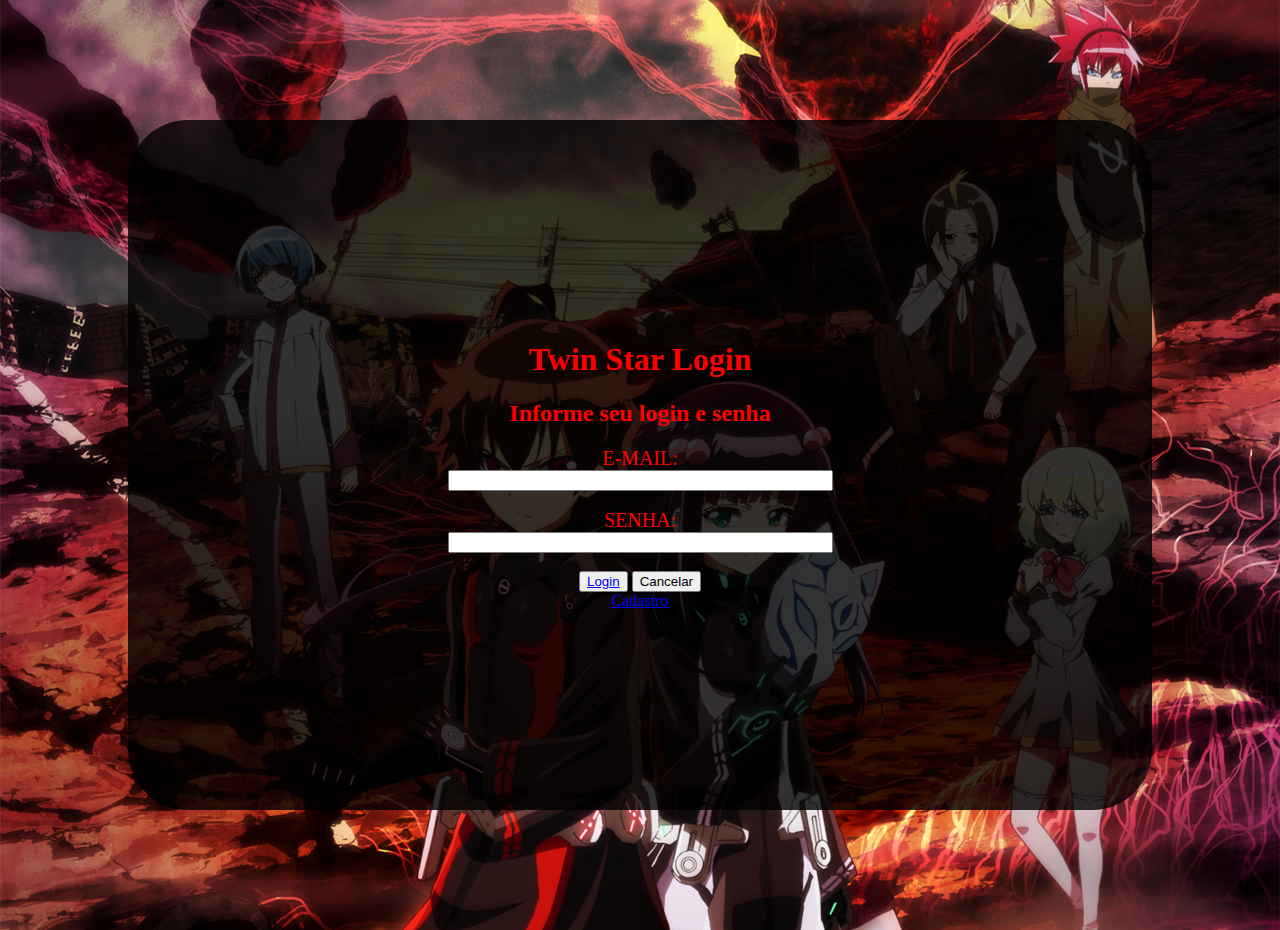
<file: Index.html>
<!DOCTYPE html>
<html>
<head>
	<link rel="stylesheet" type="text/css" href="./Style.css">
	<title>Sousei no Login</title>
	<meta charset="utf-8">
</head>
<body>
	<div class="lol">
		<h1>Twin Star Login</h1>
		<h2>Informe seu login e senha</h2>
		<form>
		<label>E-MAIL:</label>
		<br>
		<input type="text" size="45" name="email">
		<br>
		<br>
		<label>SENHA:</label>
		<br>
		<input type="password" size="45" name="senha">
		<br><br>
		<button type="button"><a href="./Twin Star Exorcist.html">Login</a></button>
		<button type="reset">Cancelar</button><br>
		<a href="Cadastro.html">Cadastro</a>
	    </form>
</div>

</body>
</html>
</file>
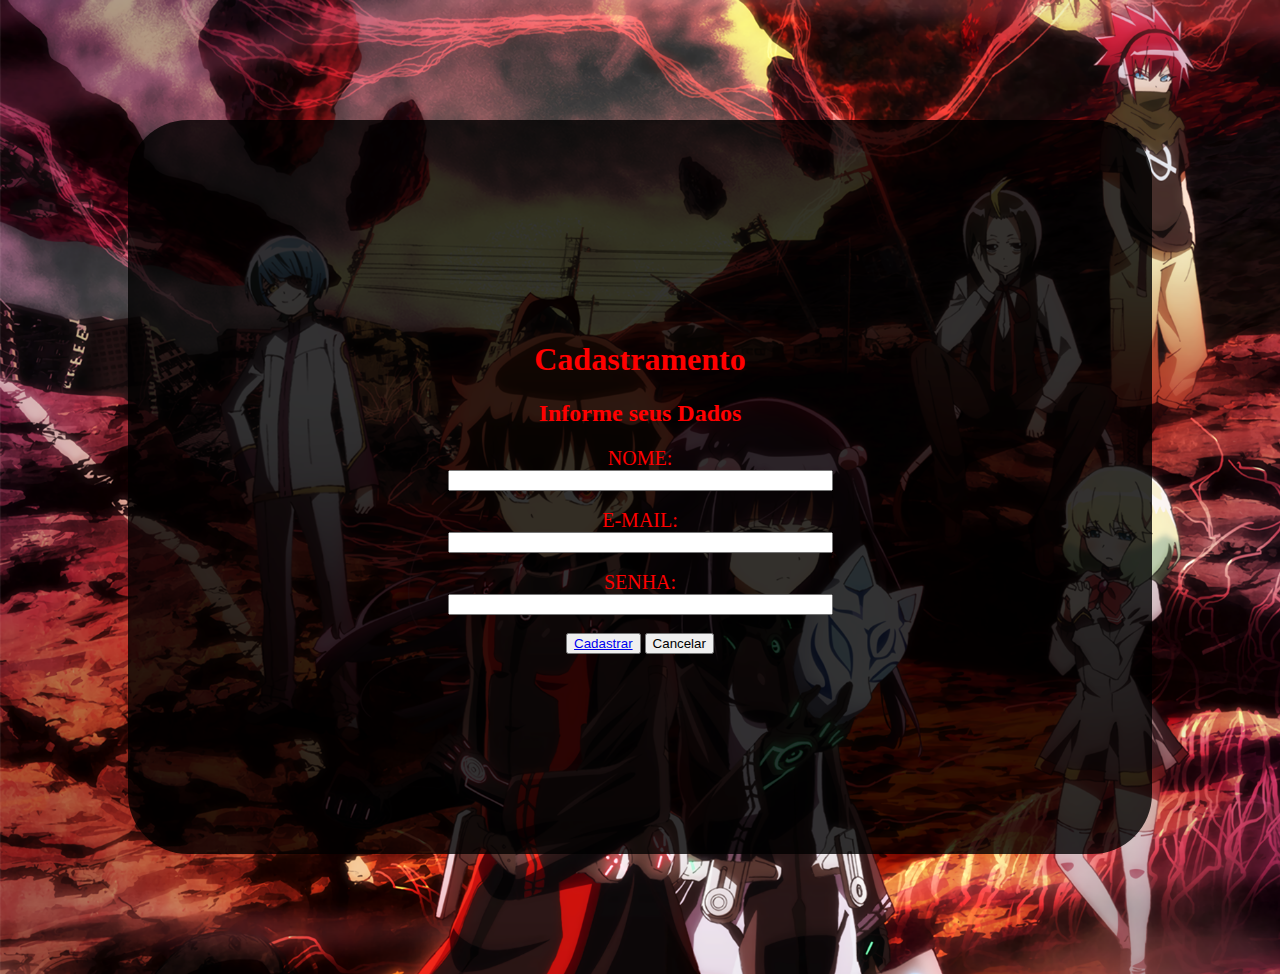
<file: Cadastro.html>
<!DOCTYPE html>
<html>
<head>
	<link rel="stylesheet" type="text/css" href="./Style.css">
	<title>Cadastro</title>
	<meta charset="utf-8">
</head>
<body>
	<div class="lol">
		<h1>Cadastramento</h1>
		<h2>Informe seus Dados</h2>
		<form>
		<label>NOME:</label>
		<br>
		<input type="text" size="45" name="name">
		<br><br>
		<label>E-MAIL:</label>
		<br>
		<input type="text" size="45" name="email">
		<br>
		<br>
		<label>SENHA:</label>
		<br>
		<input type="password" size="45" name="senha">
		<br><br>
		<button type="button"><a href="./Index.html">Cadastrar</a></button>
		<button type="reset">Cancelar</button><br>
	    </form>
</div>
</body>
</html>
</file>
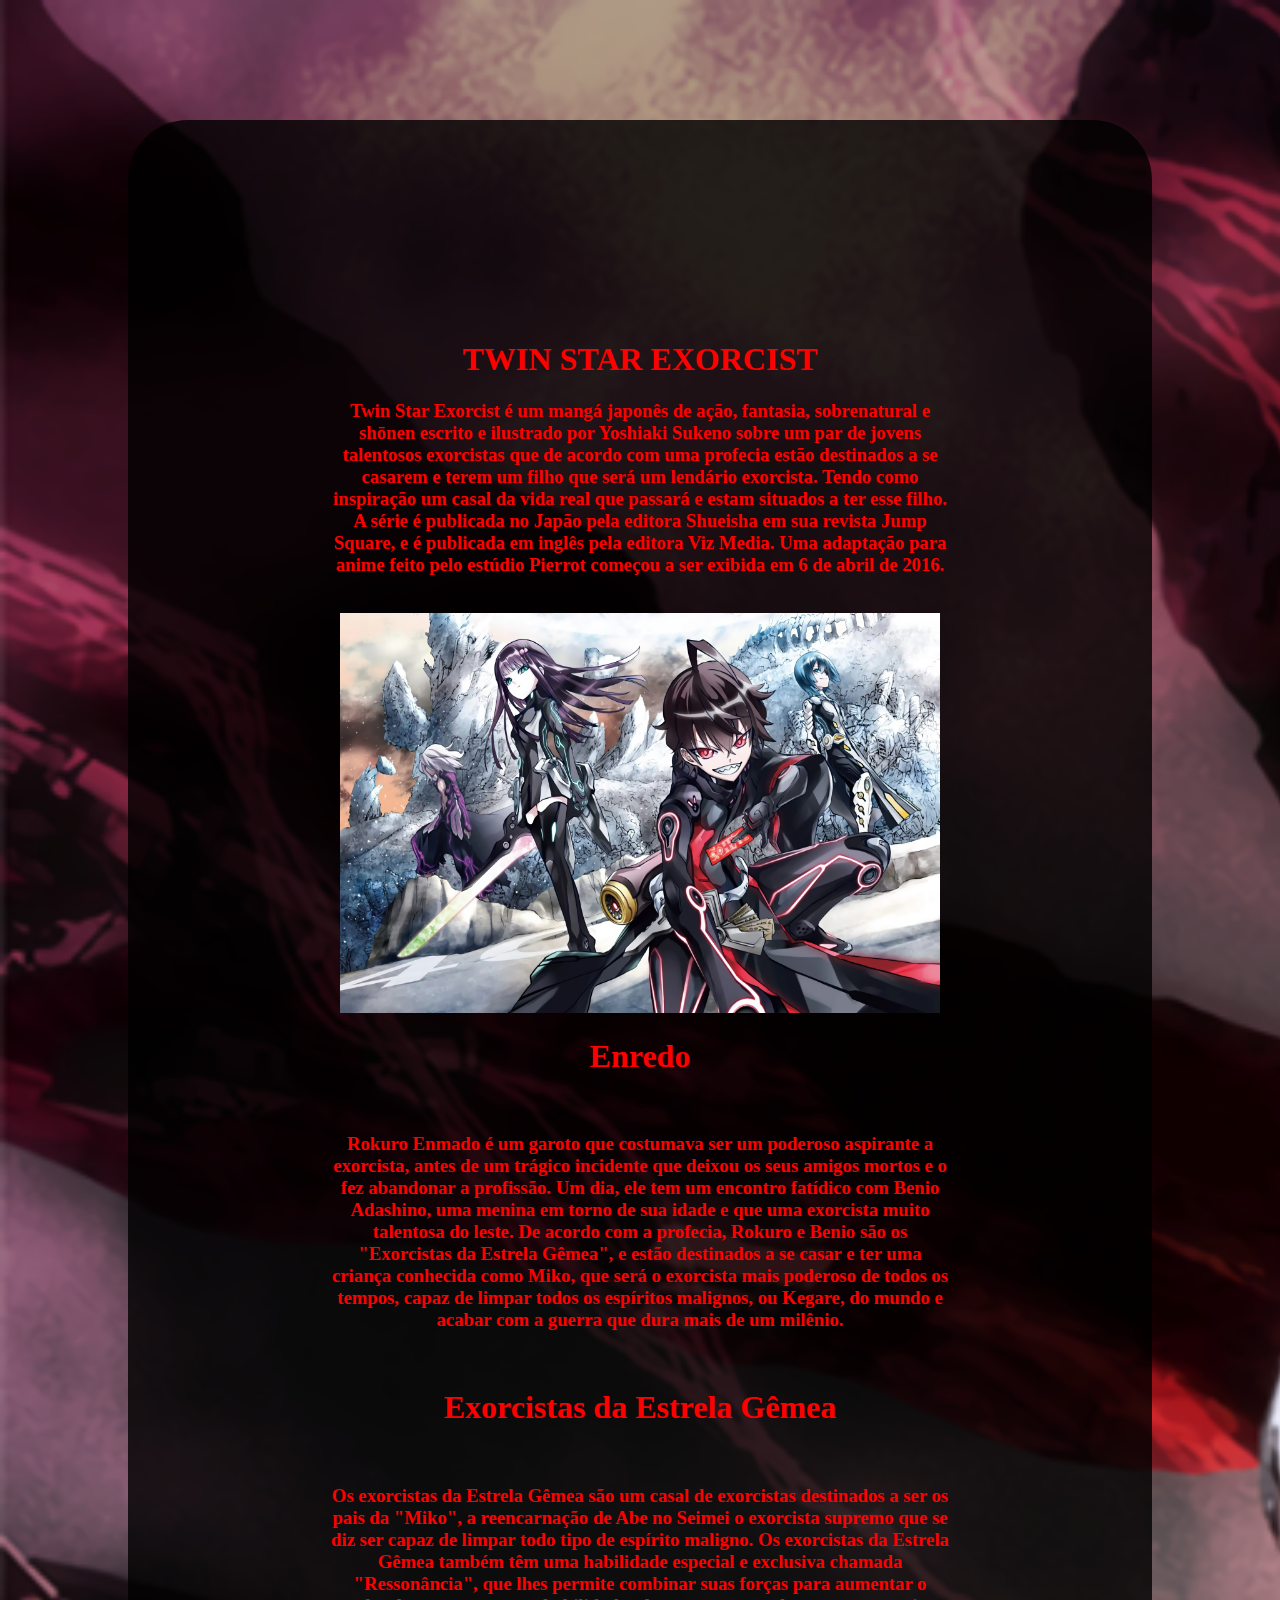
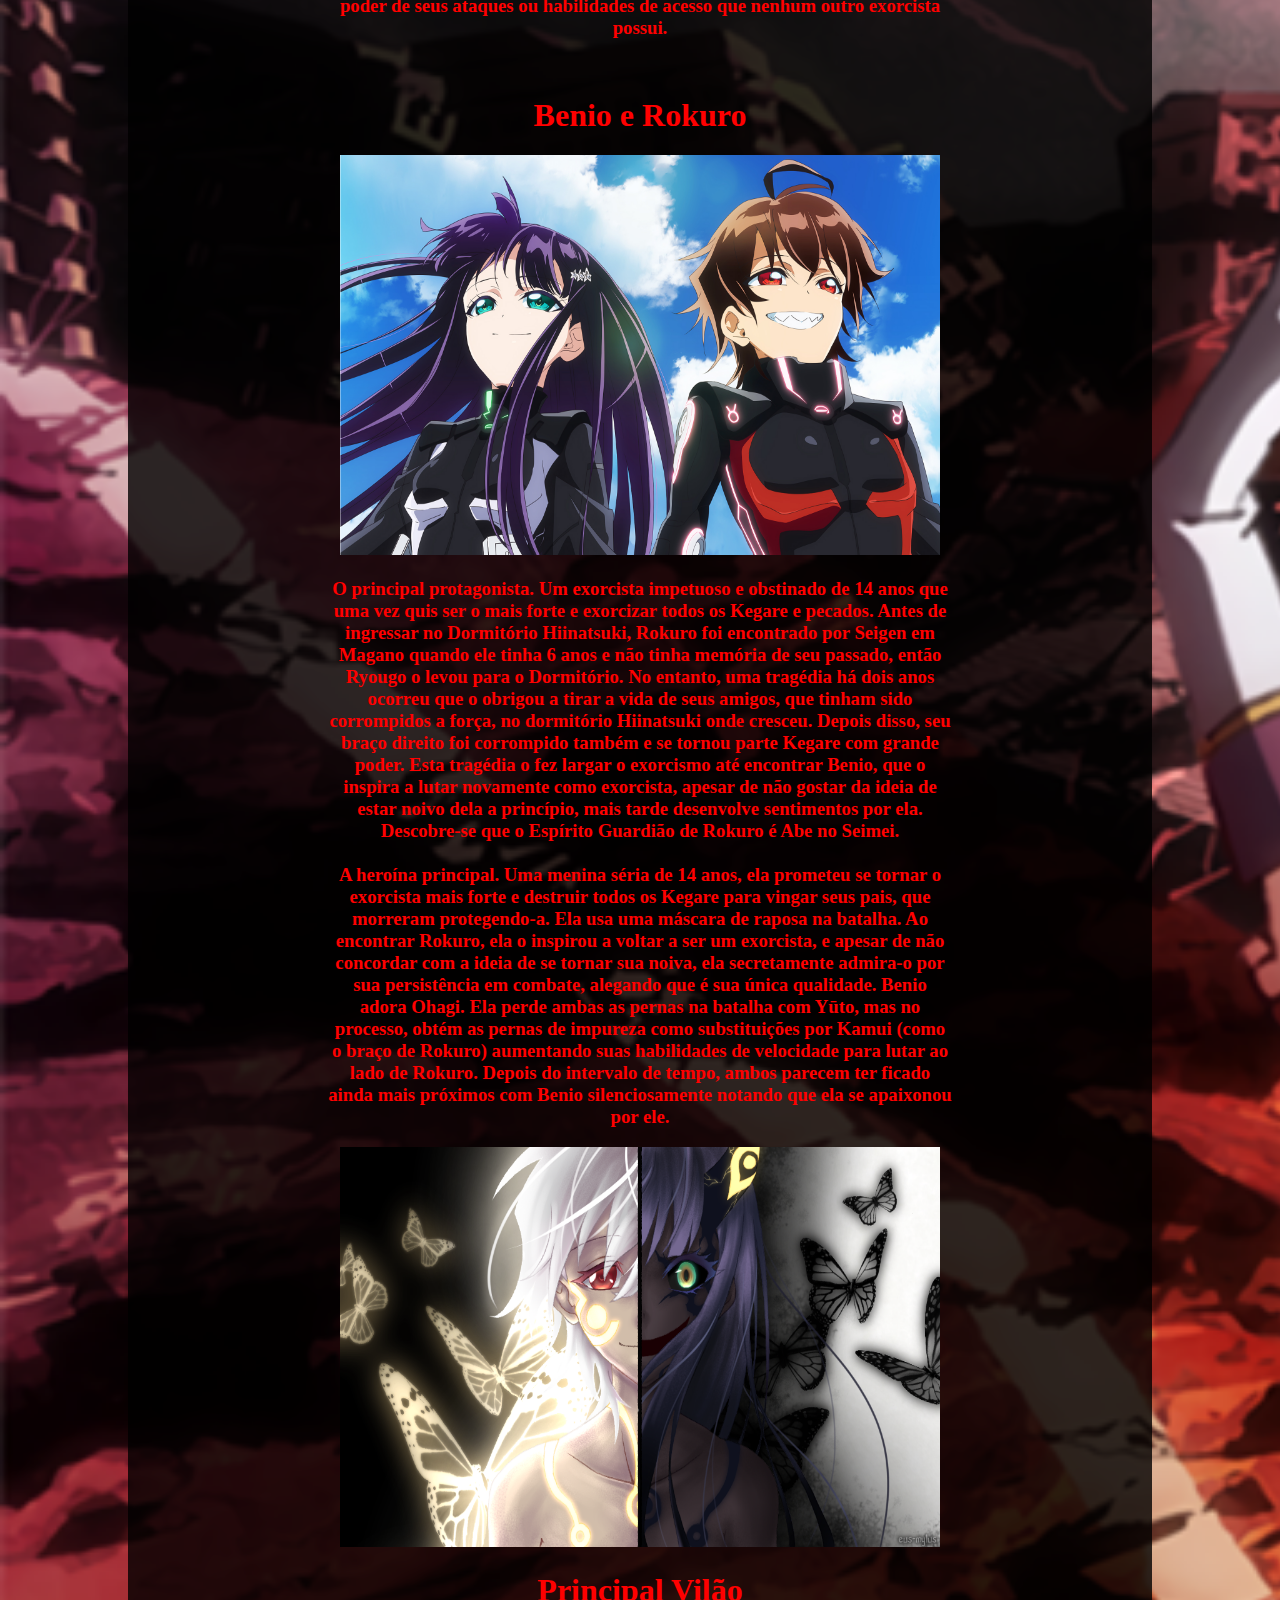
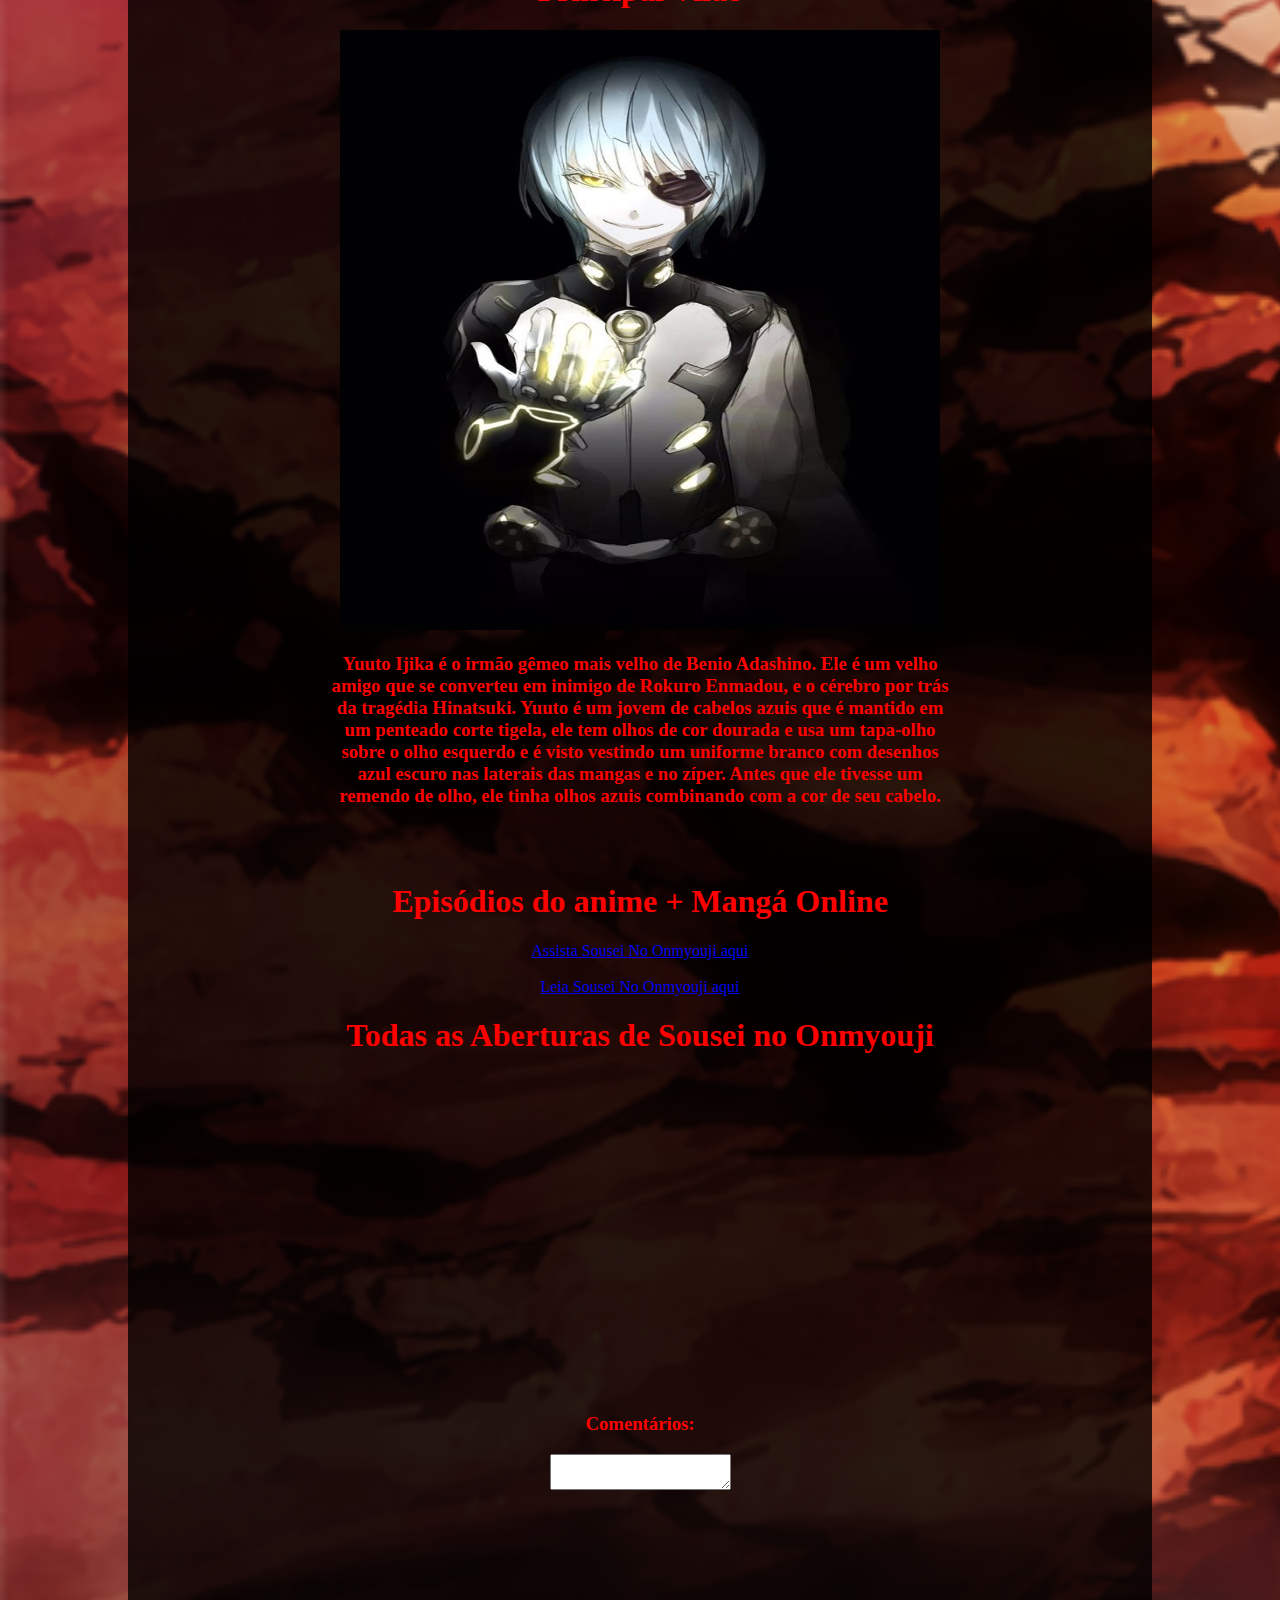
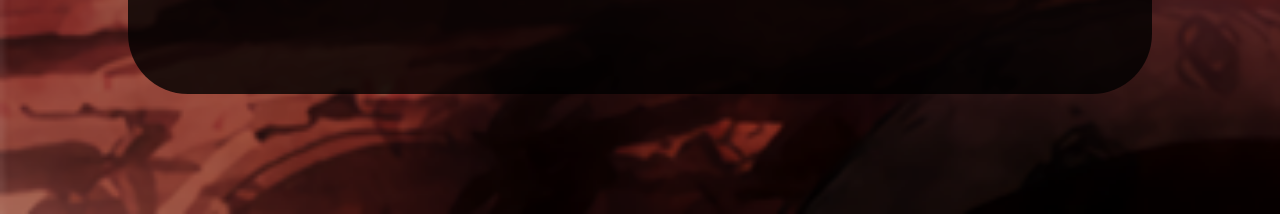
<file: Twin Star Exorcist.html>
<!DOCTYPE html>
<html>
<head>
	<link rel="stylesheet" type="text/css" href="./Style.css">
	<title>Sousei no Onmyouji</title>
	<meta charset="utf-8">
</head>
<body>
	<div class="lol">
		<h1>TWIN STAR EXORCIST</h1>
		
		<h3>Twin Star Exorcist é um mangá japonês de ação, fantasia, sobrenatural e shōnen escrito e ilustrado por Yoshiaki Sukeno sobre um par de jovens talentosos exorcistas que de acordo com uma profecia estão destinados a se casarem e terem um filho que será um lendário exorcista. Tendo como inspiração um casal da vida real que passará e estam situados a ter esse filho. A série é publicada no Japão pela editora Shueisha em sua revista Jump Square, e é publicada em inglês pela editora Viz Media. Uma adaptação para anime feito pelo estúdio Pierrot começou a ser exibida em 6 de abril de 2016.</h3>
		<br>
		<img src="701418.png" alt="Sousei no Onmyouji" width="600" height="400">
		<h1>Enredo</h1><
		<br>
		<h3>Rokuro Enmado é um garoto que costumava ser um poderoso aspirante a exorcista, antes de um trágico incidente que deixou os seus amigos mortos e o fez abandonar a profissão. Um dia, ele tem um encontro fatídico com Benio Adashino, uma menina em torno de sua idade e que uma exorcista muito talentosa do leste. De acordo com a profecia, Rokuro e Benio são os "Exorcistas da Estrela Gêmea", e estão destinados a se casar e ter uma criança conhecida como Miko, que será o exorcista mais poderoso de todos os tempos, capaz de limpar todos os espíritos malignos, ou Kegare, do mundo e acabar com a guerra que dura mais de um milênio.</h3>
		<br>
		<h1>Exorcistas da Estrela Gêmea</h1>
		<br>
		<h3>Os exorcistas da Estrela Gêmea são um casal de exorcistas destinados a ser os pais da "Miko", a reencarnação de Abe no Seimei o exorcista supremo que se diz ser capaz de limpar todo tipo de espírito maligno. Os exorcistas da Estrela Gêmea também têm uma habilidade especial e exclusiva chamada "Ressonância", que lhes permite combinar suas forças para aumentar o poder de seus ataques ou habilidades de acesso que nenhum outro exorcista possui.</h3>
		<br>
		<h1>Benio e Rokuro</h1>
		<img src="825662.png" alt="Sousei no Onmyouji" width="600" height="400">
		<h3>O principal protagonista. Um exorcista impetuoso e obstinado de 14 anos que uma vez quis ser o mais forte e exorcizar todos os Kegare e pecados. Antes de ingressar no Dormitório Hiinatsuki, Rokuro foi encontrado por Seigen em Magano quando ele tinha 6 anos e não tinha memória de seu passado, então Ryougo o levou para o Dormitório. No entanto, uma tragédia há dois anos ocorreu que o obrigou a tirar a vida de seus amigos, que tinham sido corrompidos a força, no dormitório Hiinatsuki onde cresceu. Depois disso, seu braço direito foi corrompido também e se tornou parte Kegare com grande poder. Esta tragédia o fez largar o exorcismo até encontrar Benio, que o inspira a lutar novamente como exorcista, apesar de não gostar da ideia de estar noivo dela a princípio, mais tarde desenvolve sentimentos por ela. Descobre-se que o Espírito Guardião de Rokuro é Abe no Seimei.
			<br><br>
		A heroína principal. Uma menina séria de 14 anos, ela prometeu se tornar o exorcista mais forte e destruir todos os Kegare para vingar seus pais, que morreram protegendo-a. Ela usa uma máscara de raposa na batalha. Ao encontrar Rokuro, ela o inspirou a voltar a ser um exorcista, e apesar de não concordar com a ideia de se tornar sua noiva, ela secretamente admira-o por sua persistência em combate, alegando que é sua única qualidade. Benio adora Ohagi. Ela perde ambas as pernas na batalha com Yūto, mas no processo, obtém as pernas de impureza como substituições por Kamui (como o braço de Rokuro) aumentando suas habilidades de velocidade para lutar ao lado de Rokuro. Depois do intervalo de tempo, ambos parecem ter ficado ainda mais próximos com Benio silenciosamente notando que ela se apaixonou por ele.</h3>
		<img src="776198.png" alt="Sousei no Onmyouji" width="600" height="400">
		<br>
		<h1>Principal Vilão</h1>
		<img src="Yuuto.jpg" alt="Sousei no Onmyouji" width="600" height="600">
		<h3>Yuuto Ijika é o irmão gêmeo mais velho de Benio Adashino. Ele é um velho amigo que se converteu em inimigo de Rokuro Enmadou, e o cérebro por trás da tragédia Hinatsuki. Yuuto é um jovem de cabelos azuis que é mantido em um penteado corte tigela, ele tem olhos de cor dourada e usa um tapa-olho sobre o olho esquerdo e é visto vestindo um uniforme branco com desenhos azul escuro nas laterais das mangas e no zíper. Antes que ele tivesse um remendo de olho, ele tinha olhos azuis combinando com a cor de seu cabelo.</h3>
		<br><br>
		<h1>Episódios do anime + Mangá Online</h1>
		<a href="https://www.animesonline.cz/anime/sousei-no-onmyouji">Assista Sousei No Onmyouji aqui</a><br><br>
		<a href="https://mangalivre.com/manga/sousei-no-onmyouji/1283">Leia Sousei No Onmyouji aqui</a>
		<br>
		<h1>Todas as Aberturas de Sousei no Onmyouji</h1>
		<iframe width="560" height="315" src="https://www.youtube.com/embed/IX5xc8rfANs" frameborder="0" allow="accelerometer; autoplay; encrypted-media; gyroscope; picture-in-picture" allowfullscreen></iframe>
		<h3>Comentários:</h3><form>
			<textarea name="nome" rows="x" columns="y"></textarea>
		</form>
</body>
</html>
</file>
<file: Style.css>
body {
			background-color: #FF0000;
			background-image: url("699339.png");
			background-size: cover;
		}
		h1,h2,h3{
			color:#FF0000;
			text-align: center;
		}
		label{
			font-size: 20px;
			color:#FF0000;
			text-align: center;
		}
		.lol {
			padding: 200px;
			background-color: rgb(0,0,0,0.8);
			border-radius: 60px;
			margin: 120px; 
			text-align: center;
		}
</file>
